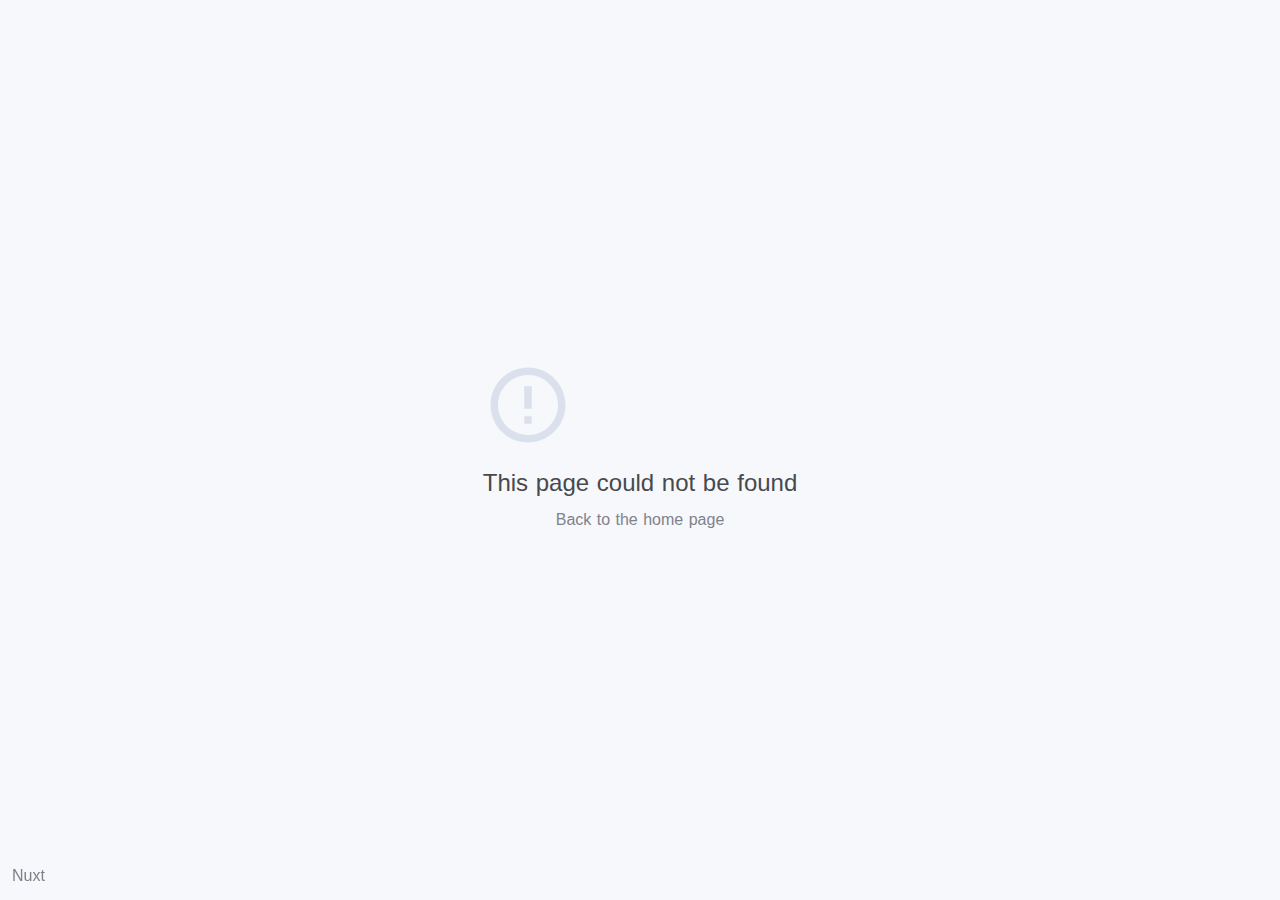
<file: index.html>
<!doctype html>
<html lang="en" data-n-head="%7B%22lang%22:%7B%221%22:%22en%22%7D%7D">
  <head>
    <title>myblog</title><meta data-n-head="1" charset="utf-8"><meta data-n-head="1" name="viewport" content="width=device-width,initial-scale=1"><meta data-n-head="1" data-hid="description" name="description" content=""><meta data-n-head="1" data-hid="charset" charset="utf-8"><meta data-n-head="1" data-hid="mobile-web-app-capable" name="mobile-web-app-capable" content="yes"><meta data-n-head="1" data-hid="apple-mobile-web-app-title" name="apple-mobile-web-app-title" content="yanzadmiralportofolio"><meta data-n-head="1" data-hid="og:type" name="og:type" property="og:type" content="website"><meta data-n-head="1" data-hid="og:title" name="og:title" property="og:title" content="yanzadmiralportofolio"><meta data-n-head="1" data-hid="og:site_name" name="og:site_name" property="og:site_name" content="yanzadmiralportofolio"><meta data-n-head="1" data-hid="og:description" name="og:description" property="og:description" content="## Build Setup"><link data-n-head="1" rel="icon" type="image/x-icon" href="/favicon.ico"><link data-n-head="1" data-hid="shortcut-icon" rel="shortcut icon" href="/_nuxt/icons/icon_64x64.5f6a36.png"><link data-n-head="1" data-hid="apple-touch-icon" rel="apple-touch-icon" href="/_nuxt/icons/icon_512x512.5f6a36.png" sizes="512x512"><link data-n-head="1" rel="manifest" href="/_nuxt/manifest.72fccfbf.json" data-hid="manifest"><link rel="preload" href="/_nuxt/4e5a37b.js" as="script"><link rel="preload" href="/_nuxt/bab2275.js" as="script"><link rel="preload" href="/_nuxt/0a55c43.js" as="script"><link rel="preload" href="/_nuxt/64c4b83.js" as="script">
  </head>
  <body>
    <div id="__nuxt"><style>#nuxt-loading{background:#fff;visibility:hidden;opacity:0;position:absolute;left:0;right:0;top:0;bottom:0;display:flex;justify-content:center;align-items:center;flex-direction:column;animation:nuxtLoadingIn 10s ease;-webkit-animation:nuxtLoadingIn 10s ease;animation-fill-mode:forwards;overflow:hidden}@keyframes nuxtLoadingIn{0%{visibility:hidden;opacity:0}20%{visibility:visible;opacity:0}100%{visibility:visible;opacity:1}}@-webkit-keyframes nuxtLoadingIn{0%{visibility:hidden;opacity:0}20%{visibility:visible;opacity:0}100%{visibility:visible;opacity:1}}#nuxt-loading>div,#nuxt-loading>div:after{border-radius:50%;width:5rem;height:5rem}#nuxt-loading>div{font-size:10px;position:relative;text-indent:-9999em;border:.5rem solid #f5f5f5;border-left:.5rem solid #000;-webkit-transform:translateZ(0);-ms-transform:translateZ(0);transform:translateZ(0);-webkit-animation:nuxtLoading 1.1s infinite linear;animation:nuxtLoading 1.1s infinite linear}#nuxt-loading.error>div{border-left:.5rem solid #ff4500;animation-duration:5s}@-webkit-keyframes nuxtLoading{0%{-webkit-transform:rotate(0);transform:rotate(0)}100%{-webkit-transform:rotate(360deg);transform:rotate(360deg)}}@keyframes nuxtLoading{0%{-webkit-transform:rotate(0);transform:rotate(0)}100%{-webkit-transform:rotate(360deg);transform:rotate(360deg)}}</style><script>window.addEventListener("error",function(){var e=document.getElementById("nuxt-loading");e&&(e.className+=" error")})</script><div id="nuxt-loading" aria-live="polite" role="status"><div>Loading...</div></div></div><script>window.__NUXT__={config:{app:{basePath:"/",assetsPath:"/_nuxt/",cdnURL:null}}}</script>
  <script src="/_nuxt/4e5a37b.js"></script><script src="/_nuxt/bab2275.js"></script><script src="/_nuxt/0a55c43.js"></script><script src="/_nuxt/64c4b83.js"></script></body>
</html>
</file>
